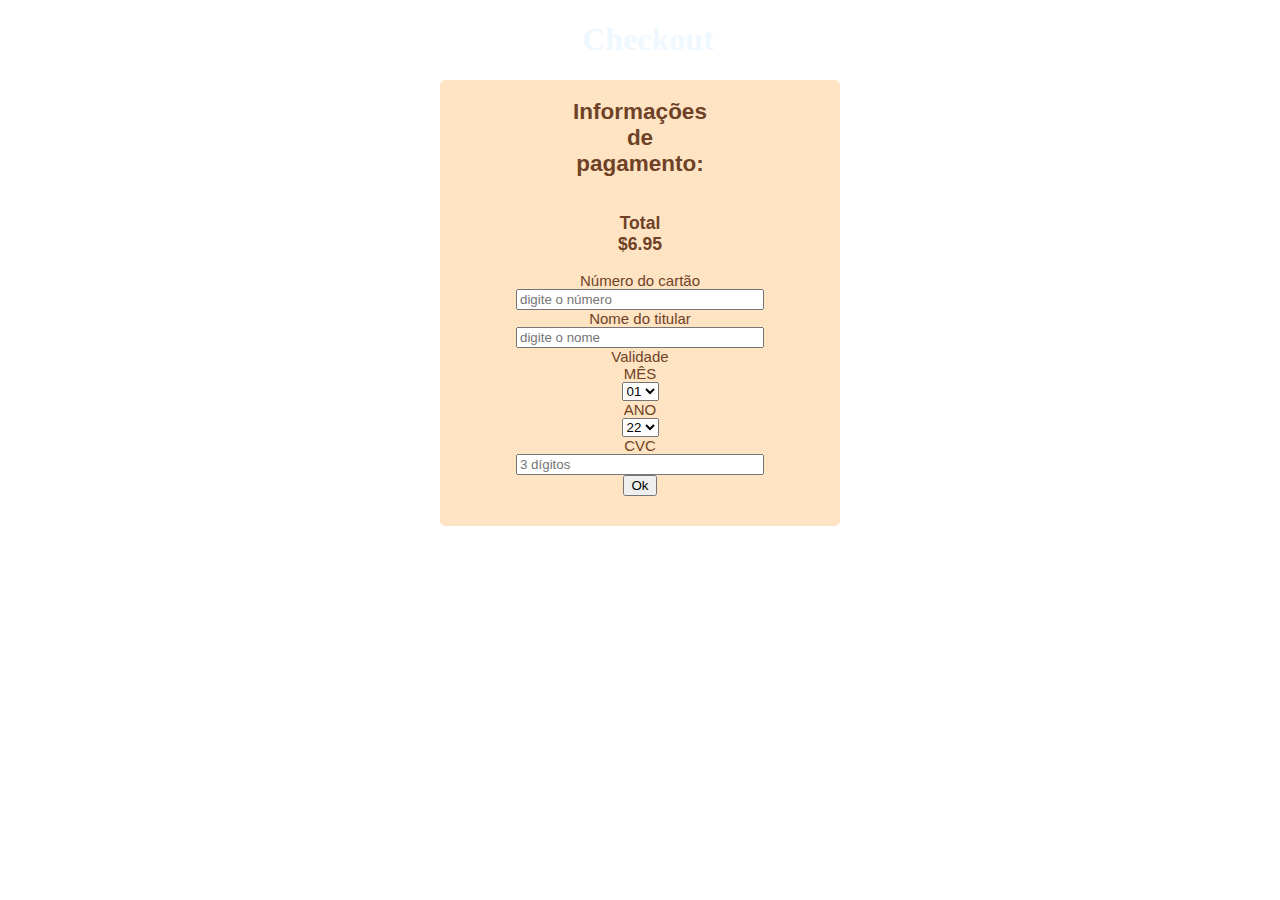
<file: index.html>
<!DOCTYPE html>
<html>
<!--Escolhi uma pagina de checkout pra aprender mesmo como se faz, 
não tive nenhuma super ideia ainda-->

<head>
  <meta charset="utf-8">
  <title>Check-out com o cartão</title>
  <link rel="stylesheet" href="style.css" />
</head>

<body>

  <h1>Checkout</h1>

  
  <main>
    <section>
      
      <form id="formulario" class="formulario" >
        <h2>Informações de pagamento: </h2>
        <h3>Total $6.95</h3>
        <label for="inputNumero">Número do cartão</label>
        <input type="text" id="inputNumero" placeholder="digite o número" maxlength="16" autocomplete="off"
            onkeypress="return event.charCode >= 48 && event.charCode <= 57" required/>
        <label for="inputNome">Nome do titular</label>
        <input type="text" id="inputNome" placeholder="digite o nome" autocomplete="off">
        <div class="expirar cartão">
          <div class="expirar cartão label"> Validade 
            <div class="expirarcartaoMes">
              <div class="expirarcartaomeslabel">MÊS</div>
              <select class="expirarMesSelecao">
                <option value="01">01</option>
                <option value="02">03</option>
                <option value="03">03</option>
                <option value="04">04</option>
                <option value="05">05</option>
                <option value="06">06</option>
                <option value="07">07</option>
                <option value="08">08</option>
                <option value="09">09</option>
                <option value="10">10</option>
                <option value="11">11</option>
                <option value="12">12</option>
              </select>
            </div>
            <div class="expirarcartaoAno">
              <div class="expirarcartaoAnolabel">ANO</div>
              <select class="expirarcartaoAnoSelecao">
                <option value="22">22</option>
                <option value="23">23</option>
                <option value="24">24</option>
                <option value="25">25</option>
                <option value="26">26</option>
                <option value="27">27</option>
                <option value="28">28</option>
              </select>
            </div>
          </div>
        </div>
        <label for="CVC">CVC</label>
        <input type="tel" id="CVC" placeholder="3 dígitos" maxlength="3" onkeypress="
                  return event.charCode >= 48 && event.charCode <= 57">
        <button type="submit" id="botao" > Ok </button>
        <p id="mensagem"></p>
      </form>
    </section>
  </main>
</body>
<script src="index.js" type="module"></script>

</html>
</file>
<file: style.css>
body {
  text-align: center;
  width:100%;
    background-image:url(https://i.imgur.com/3jhku0g.gif);
  background-size:cover;
}

h1 {color:aliceblue;
  font-family: "Lucida Handwriting"}

h2 {color:rgb(111, 66, 39);
  background-color: bisque;
  margin-left: 250px;
  margin-right: 250px;
  font-family: Arial, Helvetica, sans-serif;
}

h3 {color:rgb(111, 66, 39);
  background-color: bisque;
  margin-left: 250px;
  margin-right: 250px;
  font-family: Arial, Helvetica, sans-serif;
  
}

.formulario {
  font-size: 15px;
  color:rgb(111, 66, 39);
  font-family: Arial, Helvetica, sans-serif;
  background-color: bisque;
  align-items: center;
  display: flex;
  flex-direction: column;
  max-width: 400px;
  position: absolute;
  left: 50%;
  transform: translate(-50%, 0%);
  -webkit-transform: translate(-50%, 0%);
  -ms-transform: translate(-50%, 0%);
  border-radius: 5px;
}

input {
  float: left;
  width: 60%;
  display: block;
}
</file>
